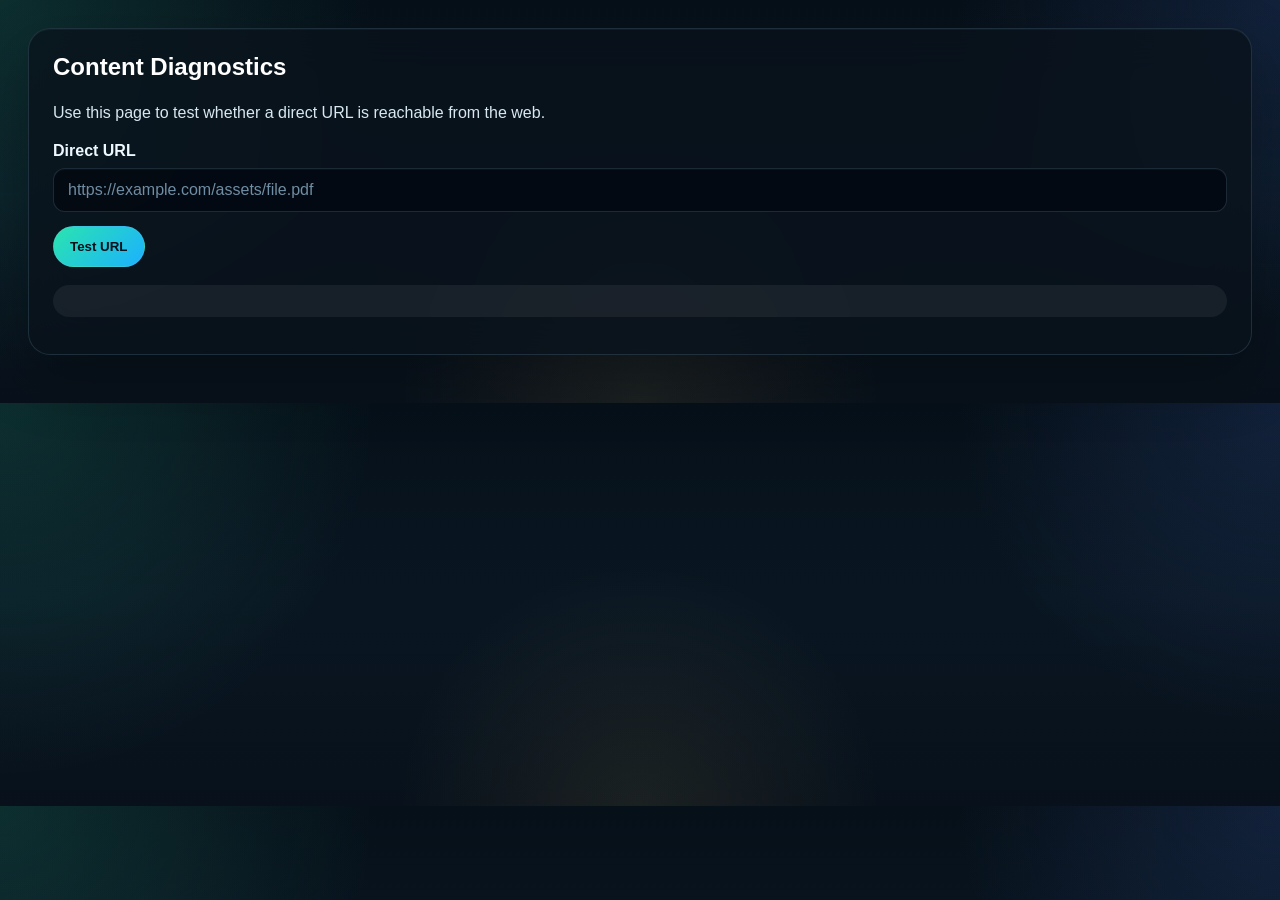
<file: diagnostico-contenido.html>
<!DOCTYPE html>
<html lang="en">
<head>
  <meta charset="UTF-8"/>
  <meta name="viewport" content="width=device-width, initial-scale=1.0"/>
  <title>EAGR Learn | Content Diagnostics</title>
  <link rel="stylesheet" href="./css/app.css"/>
</head>
<body>
  <main class="container">
    <section class="card">
      <h1>Content Diagnostics</h1>
      <p>Use this page to test whether a direct URL is reachable from the web.</p>
      <label for="url">Direct URL</label>
      <input id="url" type="url" placeholder="https://example.com/assets/file.pdf"/>
      <div class="actions" style="margin-top:14px;">
        <button id="testBtn" class="primary">Test URL</button>
      </div>
      <pre id="result" style="white-space:pre-wrap;background:rgba(255,255,255,.06);padding:16px;border-radius:16px;margin-top:18px;"></pre>
    </section>
  </main>
  <script>
    const btn = document.getElementById('testBtn');
    const input = document.getElementById('url');
    const result = document.getElementById('result');
    btn.addEventListener('click', async () => {
      const url = input.value.trim();
      if(!url){ result.textContent = 'Please enter a URL.'; return; }
      result.textContent = 'Testing...';
      try {
        const r = await fetch(url, { method:'GET' });
        result.textContent = `Status: ${r.status} ${r.statusText}
Content-Type: ${r.headers.get('content-type') || 'unknown'}
Final URL: ${r.url}`;
      } catch (err) {
        result.textContent = 'Error: ' + err.message;
      }
    });
  </script>
</body>
</html>
</file>
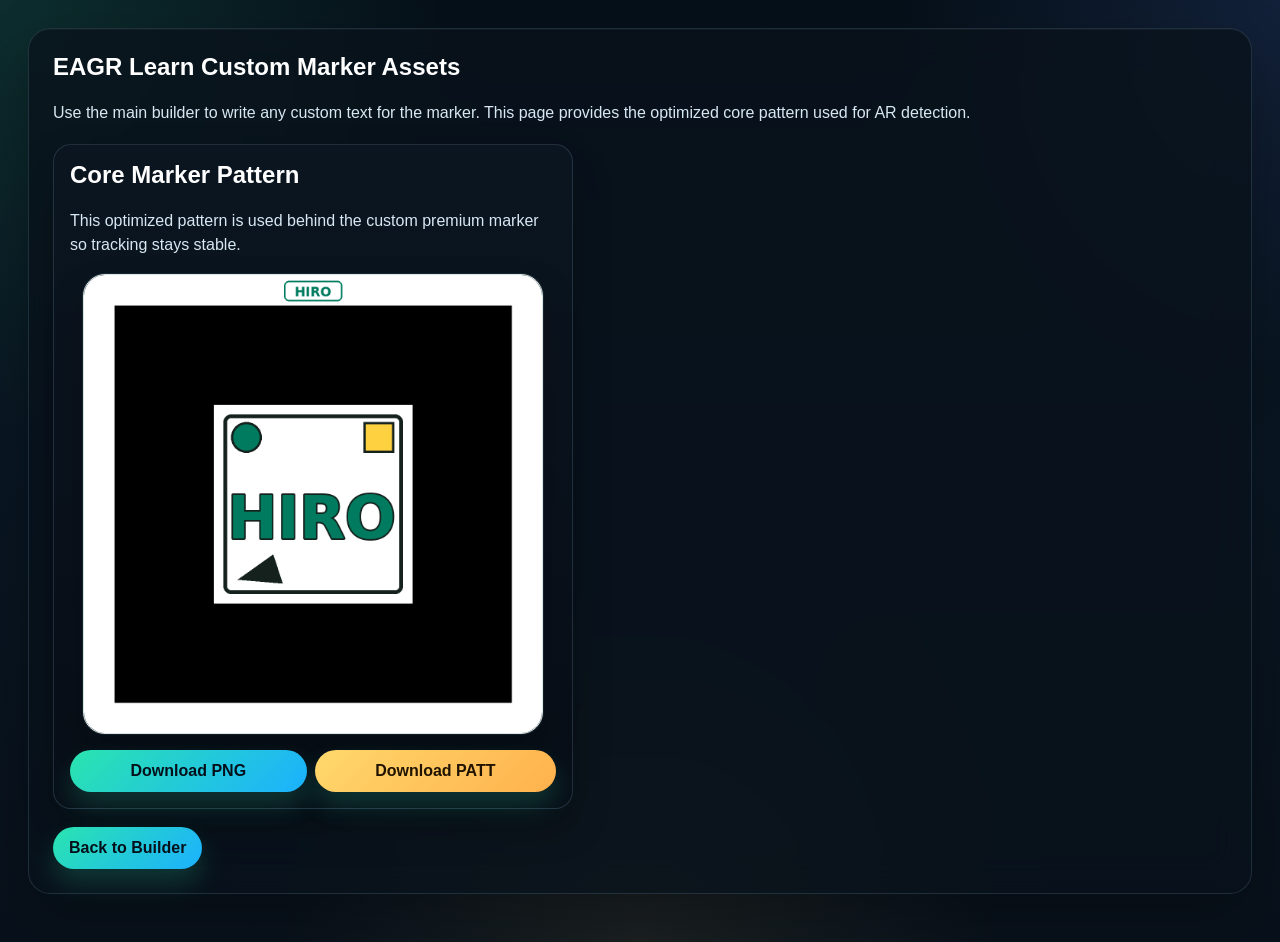
<file: markers.html>
<!DOCTYPE html>
<html lang="en">
<head>
  <meta charset="UTF-8"/>
  <meta name="viewport" content="width=device-width, initial-scale=1.0"/>
  <title>EAGR Learn | Custom Marker Assets</title>
  <link rel="stylesheet" href="./css/app.css"/>
</head>
<body>
  <main class="container">
    <section class="card">
      <h1>EAGR Learn Custom Marker Assets</h1>
      <p>Use the main builder to write any custom text for the marker. This page provides the optimized core pattern used for AR detection.</p>
      <div class="marker-card-grid single-marker-card-grid">
        <div class="marker-card custom-marker-download-card">
          <h2>Core Marker Pattern</h2>
          <p>This optimized pattern is used behind the custom premium marker so tracking stays stable.</p>
          <img src="./assets/hiro-marker-generic.png" alt="Core Marker Pattern"/>
          <div class="actions">
            <a href="./assets/hiro-marker-generic.png" download="core-marker.png" class="button-link">Download PNG</a>
            <a href="./assets/hiro-marker-generic.patt" download="core-marker.patt" class="button-link gold">Download PATT</a>
          </div>
        </div>
      </div>
      <div class="actions" style="margin-top:18px;">
        <a href="./index.html" class="button-link">Back to Builder</a>
      </div>
    </section>
  </main>
</body>
</html>
</file>
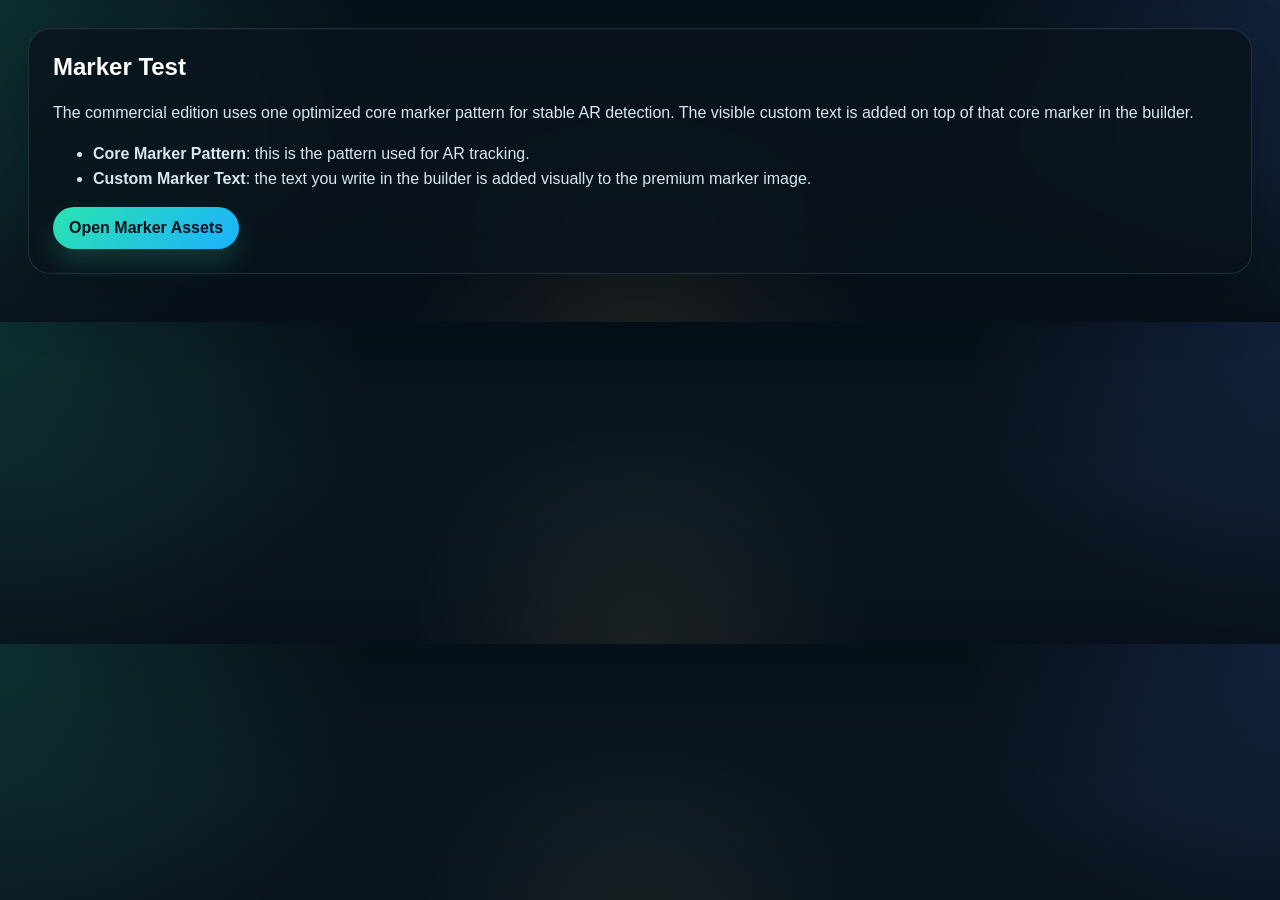
<file: test-marker.html>
<!DOCTYPE html>
<html lang="en">
<head>
  <meta charset="UTF-8"/>
  <meta name="viewport" content="width=device-width, initial-scale=1.0"/>
  <title>EAGR Learn | Marker Test</title>
  <link rel="stylesheet" href="./css/app.css"/>
</head>
<body>
  <main class="container">
    <section class="card">
      <h1>Marker Test</h1>
      <p>The commercial edition uses one optimized core marker pattern for stable AR detection. The visible custom text is added on top of that core marker in the builder.</p>
      <ul>
        <li><strong>Core Marker Pattern</strong>: this is the pattern used for AR tracking.</li>
        <li><strong>Custom Marker Text</strong>: the text you write in the builder is added visually to the premium marker image.</li>
      </ul>
      <div class="actions"><a href="./markers.html" class="button-link">Open Marker Assets</a></div>
    </section>
  </main>
</body>
</html>
</file>
<file: css/app.css>
:root{
  --green:#007B5F;
  --green-dark:#005c47;
  --yellow:#FED141;
  --gold:#85714D;
  --text:#14211d;
  --muted:#5d716b;
  --bg:#f5f8f7;
  --border:#d7e5e0;
  --danger:#a51e2d;
}
*{box-sizing:border-box}
body{margin:0;font-family:Arial,Helvetica,sans-serif;color:var(--text);background:linear-gradient(180deg,#fff,var(--bg))}
.container{max-width:1240px;margin:0 auto;padding:24px}
.card{background:#fff;border:1px solid var(--border);border-radius:22px;padding:24px;box-shadow:0 14px 36px rgba(0,0,0,.08);margin-bottom:20px}
.hero{display:flex;gap:18px;align-items:center;background:linear-gradient(135deg,#fff,#eff8f4);border-top:8px solid var(--green)}
.logo-marker{width:120px;height:120px;object-fit:contain;border:1px solid var(--border);border-radius:14px;background:#fff;padding:8px}
.alert{border-left:8px solid var(--yellow)}
.grid{display:grid;grid-template-columns:1.05fr .95fr;gap:20px}
h1,h2,h3{margin-top:0}
h1{color:var(--green)}
p,li{line-height:1.55}
label{display:block;font-weight:800;margin:14px 0 8px}
input,textarea,select{width:100%;padding:12px 14px;border:1px solid var(--border);border-radius:12px;font:inherit;background:#fff}
small{display:block;margin-top:6px;color:var(--muted)}
.actions{display:flex;flex-wrap:wrap;gap:10px;margin-top:16px}
button,.button-link{appearance:none;border:0;border-radius:999px;padding:12px 16px;font-weight:800;cursor:pointer;text-decoration:none;display:inline-flex;align-items:center;justify-content:center}
button{background:#e9f1ee;color:var(--text)}
button.primary,.button-link{background:var(--green);color:#fff}
button.primary:hover,.button-link:hover{background:var(--green-dark)}
.button-link.gold{background:var(--gold);color:#fff}
.disabled{opacity:.5;pointer-events:none}
.status{margin-top:14px;min-height:28px;font-weight:800}
.status.ok{color:#147a57}
.status.error{color:var(--danger)}
.status.warn{color:#936c00}
.hidden{display:none!important}
.preview-wrap{margin-top:16px}
.preview{max-width:100%;max-height:260px;border:1px solid var(--border);border-radius:16px;background:#fff;display:block;margin-bottom:12px}
.preview-frame{width:100%;min-height:360px;border:1px solid var(--border);border-radius:16px;background:#fff}
.one-preview{min-height:340px;display:flex;align-items:center;justify-content:center;background:#fafcfc;border:1px dashed var(--border);border-radius:18px;padding:16px;text-align:center}
.one-preview img{max-width:100%;height:auto;border-radius:14px;border:1px solid var(--border);background:#fff}
.important{background:#fff8d7;border-left:6px solid var(--yellow);padding:14px;border-radius:12px;font-weight:800}
code{background:#f0f4f3;padding:2px 6px;border-radius:6px}
@media(max-width:1000px){.grid{grid-template-columns:1fr}.hero{align-items:flex-start}.logo-marker{width:86px;height:86px}}


.dual-preview-grid{display:grid;grid-template-columns:1fr 1fr;gap:18px;margin-top:16px}
.preview-card{border:1px solid var(--border);border-radius:18px;padding:16px;background:#fafcfc}
.preview-card h3{margin:0 0 10px;color:var(--green)}
.preview-box{min-height:270px;display:flex;align-items:center;justify-content:center;background:#fff;border:1px dashed var(--border);border-radius:16px;padding:12px;text-align:center}
.preview-box img{max-width:100%;height:auto;border-radius:12px;border:1px solid var(--border);background:#fff}
.mode-note{font-size:.95rem;color:var(--muted);margin-top:8px}
.hidden-render{position:absolute;left:-9999px;top:-9999px;width:1px;height:1px;overflow:hidden}
@media(max-width:1000px){.dual-preview-grid{grid-template-columns:1fr}}


.marker-card-grid{display:grid;grid-template-columns:repeat(3,1fr);gap:20px;margin-top:18px}
.marker-card{border:1px solid #d7e5e0;border-radius:18px;padding:16px;background:#fff}
.marker-card img{width:100%;height:auto;border-radius:12px;border:1px solid #d7e5e0;background:#fff;margin:10px 0}
.marker-card .actions{display:flex;flex-wrap:wrap;gap:8px}
.marker-card .actions a{flex:1 1 auto;text-align:center}
@media(max-width:1000px){.marker-card-grid{grid-template-columns:1fr}}


.marker-picker-grid{display:grid;grid-template-columns:repeat(3,1fr);gap:16px;margin:14px 0 8px}
.marker-picker-card{border:2px solid #d7e5e0;border-radius:18px;padding:14px;background:#fff;cursor:pointer;transition:all .18s ease;box-shadow:0 4px 12px rgba(0,0,0,.04)}
.marker-picker-card:hover{transform:translateY(-2px);border-color:#007B5F;box-shadow:0 8px 18px rgba(0,123,95,.12)}
.marker-picker-card.selected{border-color:#007B5F;box-shadow:0 0 0 4px rgba(0,123,95,.12);background:#f7fcfa}
.marker-picker-card h4{margin:0 0 6px;color:#007B5F}
.marker-picker-card p{margin:0 0 10px;font-size:.95rem;color:#5d716b;min-height:44px}
.marker-picker-card img{width:100%;height:auto;border:1px solid #d7e5e0;border-radius:12px;background:#fff}
.marker-preview-large{margin-top:14px;padding:16px;border:1px solid #d7e5e0;border-radius:18px;background:#fff}
.marker-preview-large h3{margin:0 0 10px;color:#007B5F}
.marker-preview-large img{display:block;max-width:100%;width:min(420px,100%);margin:0 auto;border:1px solid #d7e5e0;border-radius:14px;background:#fff}
.marker-preview-caption{margin-top:10px;text-align:center;color:#5d716b;font-size:.95rem}
@media(max-width:1000px){.marker-picker-grid{grid-template-columns:1fr}}


.marker-picker-card{position:relative;overflow:hidden;background:linear-gradient(180deg,#ffffff 0%,#fbfdfc 100%)}
.marker-picker-card::before{content:"";position:absolute;inset:0;background:linear-gradient(135deg,rgba(0,123,95,.04),rgba(254,209,65,.07));opacity:0;transition:opacity .18s ease;pointer-events:none}
.marker-picker-card:hover::before,.marker-picker-card.selected::before{opacity:1}
.marker-picker-card.selected{border-color:#007B5F;box-shadow:0 0 0 4px rgba(0,123,95,.14),0 14px 30px rgba(0,123,95,.14);background:linear-gradient(180deg,#ffffff 0%,#f6fcfa 100%)}
.marker-picker-card.selected img{border-color:#007B5F}
.marker-selected-badge{position:absolute;top:12px;right:12px;display:none;padding:6px 10px;border-radius:999px;background:#007B5F;color:#fff;font-weight:800;font-size:.82rem;box-shadow:0 8px 18px rgba(0,123,95,.22)}
.marker-picker-card.selected .marker-selected-badge{display:inline-flex;align-items:center;gap:6px}
.marker-picker-card.selected h4{color:#005b46}
.marker-preview-topbar{display:flex;align-items:center;justify-content:space-between;gap:12px;margin-bottom:10px;flex-wrap:wrap}
.marker-preview-pill,.marker-preview-status{display:inline-flex;align-items:center;padding:7px 12px;border-radius:999px;font-size:.88rem;font-weight:800}
.marker-preview-pill{background:#eef7f3;color:#007B5F}
.marker-preview-status{background:#fff6d6;color:#7a6116;border:1px solid #f1d56b}
.marker-preview-large{box-shadow:0 10px 24px rgba(0,0,0,.05)}
.marker-preview-large img{box-shadow:0 12px 26px rgba(0,0,0,.08)}


.premium-helper{margin:.25rem 0 1rem;color:#5d716b}
.marker-picker-grid{perspective:1200px}
.marker-picker-card{position:relative;overflow:hidden;transition:transform .22s ease,box-shadow .22s ease,border-color .22s ease,background .22s ease}
.marker-picker-card::after{content:"";position:absolute;inset:auto -40% -55% auto;width:180px;height:180px;background:radial-gradient(circle, rgba(254,209,65,.25), rgba(254,209,65,0));transform:rotate(12deg);pointer-events:none}
.marker-picker-card:hover{transform:translateY(-6px) scale(1.01)}
.marker-picker-card.selected{transform:translateY(-4px) scale(1.015)}
.marker-card-title{display:flex;align-items:center;gap:10px;margin-bottom:6px}
.marker-card-title h4{margin:0}
.marker-card-icon{width:42px;height:42px;border-radius:14px;display:inline-flex;align-items:center;justify-content:center;font-size:1.2rem;background:linear-gradient(135deg,#007B5F,#159878);color:#fff;box-shadow:0 10px 20px rgba(0,123,95,.18)}
.marker-picker-card[data-marker="inter"] .marker-card-icon{background:linear-gradient(135deg,#007B5F,#FED141);color:#14211d}
.marker-picker-card[data-marker="hiro"] .marker-card-icon{background:linear-gradient(135deg,#14211d,#007B5F)}
.marker-picker-card img{transition:transform .22s ease, box-shadow .22s ease}
.marker-picker-card:hover img,.marker-picker-card.selected img{transform:scale(1.02);box-shadow:0 12px 22px rgba(0,0,0,.08)}
.marker-selected-badge{letter-spacing:.02em}
.marker-preview-large{background:linear-gradient(180deg,#ffffff 0%, #fbfdfc 100%)}
.marker-preview-large img{transition:transform .22s ease}
.marker-preview-large:hover img{transform:scale(1.01)}


.institution-subtitle{margin:.35rem 0 0;color:#007B5F;font-weight:800;font-size:1.05rem;letter-spacing:.01em}
.hero.card h1{line-height:1.15}


/* ===== Commercial Edition Overrides ===== */
:root{
  --green:#38e6b0;
  --green-dark:#18b98a;
  --yellow:#ffd86b;
  --gold:#ffbf45;
  --text:#eaf7ff;
  --muted:#9fb7c8;
  --bg:#07111b;
  --border:rgba(143,190,222,.18);
  --danger:#ff667d;
}
body{
  background:
    radial-gradient(circle at top left, rgba(56,230,176,.14), transparent 28%),
    radial-gradient(circle at top right, rgba(91,136,255,.14), transparent 24%),
    radial-gradient(circle at bottom center, rgba(255,216,107,.08), transparent 32%),
    linear-gradient(180deg,#061019 0%,#091622 48%,#08111b 100%);
  color:var(--text);
}
.container{max-width:1320px;padding:28px}
.card{
  background:rgba(10,18,28,.78);
  border:1px solid rgba(143,190,222,.16);
  box-shadow:0 24px 60px rgba(0,0,0,.28), inset 0 1px 0 rgba(255,255,255,.04);
  backdrop-filter:blur(20px);
}
.hero.card, .alert.card{background:linear-gradient(180deg,rgba(11,19,31,.88),rgba(8,15,24,.82));}
.hero{position:relative;overflow:hidden;align-items:flex-start}
.hero::before{content:"";position:absolute;right:-80px;top:-80px;width:280px;height:280px;border-radius:50%;background:radial-gradient(circle,rgba(56,230,176,.22),rgba(56,230,176,0) 70%);filter:blur(8px)}
.hero::after{content:"";position:absolute;left:-100px;bottom:-110px;width:320px;height:320px;border-radius:50%;background:radial-gradient(circle,rgba(91,136,255,.18),rgba(91,136,255,0) 72%)}
.commercial-hero{border-top:1px solid rgba(143,190,222,.16)}
.hero-badge{position:absolute;top:18px;right:18px;padding:9px 14px;border-radius:999px;background:linear-gradient(90deg,rgba(56,230,176,.16),rgba(255,216,107,.18));border:1px solid rgba(255,255,255,.1);font-size:.82rem;font-weight:800;letter-spacing:.06em;text-transform:uppercase;color:#fff}
.logo-marker{border:1px solid rgba(255,255,255,.08);background:rgba(255,255,255,.98);box-shadow:0 16px 32px rgba(0,0,0,.22)}
.hero-copy{position:relative;z-index:1}
.hero-kicker{margin:.2rem 0 .55rem;color:#91c4ff;text-transform:uppercase;letter-spacing:.12em;font-size:.82rem;font-weight:800}
.hero-title{font-size:clamp(2.4rem,5vw,4rem);line-height:1.02;margin-bottom:.35rem;background:linear-gradient(90deg,#ffffff,#b8ffe9 45%,#9eb8ff 100%);-webkit-background-clip:text;background-clip:text;color:transparent}
.institution-subtitle{color:#7bf0c8;font-size:1.1rem;margin:.35rem 0 .85rem}
.hero-text{max-width:860px;font-size:1.02rem;color:#d8e8f3}
h1,h2,h3,h4{color:#fff}
p,li{color:#d8e8f3}
label{color:#eef8ff}
small{color:#9fb7c8}
input,textarea,select{
  background:rgba(4,10,18,.88);
  color:#eef8ff;
  border:1px solid rgba(143,190,222,.18);
  box-shadow:inset 0 1px 0 rgba(255,255,255,.03);
}
input::placeholder,textarea::placeholder{color:#6f8da3}
select option{background:#0a1320;color:#eef8ff}
button,.button-link{
  background:linear-gradient(135deg,#2ae4af,#1cb1ff);
  color:#021018;
  box-shadow:0 14px 26px rgba(42,228,175,.18);
}
button.primary,.button-link{background:linear-gradient(135deg,#2ae4af,#1cb1ff);color:#04101a}
button.primary:hover,.button-link:hover{filter:brightness(1.06)}
.button-link.secondary-link, button{background:rgba(255,255,255,.04);color:#eef8ff;border:1px solid rgba(143,190,222,.2);box-shadow:none}
.button-link.gold{background:linear-gradient(135deg,#ffd86b,#ffb14d);color:#201300}
.status.ok{color:#7df0c9}.status.warn{color:#ffdc74}.status.error{color:#ff8290}
.alert{border-left:1px solid rgba(143,190,222,.16);position:relative;overflow:hidden}
.alert::before{content:"";position:absolute;inset:0;background:linear-gradient(90deg,rgba(56,230,176,.08),rgba(91,136,255,.06));pointer-events:none}
.stats-grid{display:grid;grid-template-columns:repeat(4,1fr);gap:18px;margin:0 0 20px}
.stat-card{padding:18px;border-radius:22px;background:linear-gradient(180deg,rgba(14,24,36,.82),rgba(9,16,25,.82));border:1px solid rgba(143,190,222,.14);box-shadow:0 16px 34px rgba(0,0,0,.22)}
.stat-label{display:block;color:#91c4ff;font-size:.78rem;text-transform:uppercase;letter-spacing:.12em;font-weight:800;margin-bottom:8px}
.stat-value{display:block;font-size:1.45rem;color:#fff;margin-bottom:8px}
.stat-card p{margin:0;color:#acc0cf;font-size:.95rem}
.preview-card,.marker-card,.marker-preview-large,.one-preview{
  background:linear-gradient(180deg,rgba(11,19,30,.92),rgba(7,13,22,.92));
  border:1px solid rgba(143,190,222,.14);
}
.preview-card h3,.marker-card h3,.marker-preview-large h3,.preview-wrap h3{color:#7ef1ca}
.preview-box,.preview-frame,.preview,.marker-picker-card img,.marker-card img,.marker-preview-large img{background:rgba(255,255,255,.96)}
.mode-note,.marker-picker-card p,.marker-preview-caption,.premium-helper{color:#a8becd}
.marker-picker-card,.marker-card{background:linear-gradient(180deg,rgba(14,24,37,.88),rgba(8,15,24,.88));border-color:rgba(143,190,222,.14)}
.marker-picker-card.selected{background:linear-gradient(180deg,rgba(18,39,45,.95),rgba(11,22,29,.95));border-color:rgba(56,230,176,.8);box-shadow:0 0 0 4px rgba(56,230,176,.12),0 16px 36px rgba(0,0,0,.24)}
.marker-selected-badge{background:linear-gradient(135deg,#2ae4af,#1cb1ff);color:#03141d}
.marker-card-icon{box-shadow:0 14px 24px rgba(0,0,0,.26)}
.marker-preview-pill{background:rgba(56,230,176,.12);color:#84f6d0}
.marker-preview-status{background:rgba(255,216,107,.12);color:#ffd86b;border-color:rgba(255,216,107,.16)}
.important{background:rgba(255,216,107,.09);border-left:4px solid #ffd86b;color:#fff}
code{background:rgba(255,255,255,.07);color:#fff}
.commercial-footer{display:flex;justify-content:space-between;align-items:center;gap:18px;background:linear-gradient(135deg,rgba(11,19,31,.92),rgba(8,14,22,.92))}
.footer-kicker{margin:0 0 .5rem;color:#91c4ff;text-transform:uppercase;letter-spacing:.12em;font-size:.8rem;font-weight:800}
.footer-chips{display:flex;flex-wrap:wrap;gap:10px}
.footer-chips span{padding:10px 14px;border-radius:999px;background:rgba(255,255,255,.05);border:1px solid rgba(143,190,222,.14);font-weight:700;color:#dff3ff}
@media(max-width:1100px){.stats-grid{grid-template-columns:repeat(2,1fr)}.commercial-footer{flex-direction:column;align-items:flex-start}}
@media(max-width:800px){.stats-grid{grid-template-columns:1fr}.hero-badge{position:static;display:inline-flex;margin-bottom:14px}.hero-title{font-size:2.35rem}}


/* EAGR custom marker updates */
.brand-logo{width:120px;height:120px;border-radius:28px;background:linear-gradient(145deg,rgba(56,230,176,.16),rgba(91,136,255,.18));border:1px solid rgba(143,190,222,.18);display:flex;flex-direction:column;align-items:center;justify-content:center;box-shadow:0 16px 32px rgba(0,0,0,.22), inset 0 1px 0 rgba(255,255,255,.05)}
.brand-main{font-size:2rem;font-weight:900;letter-spacing:.06em;color:#ffffff;line-height:1}
.brand-sub{font-size:.95rem;font-weight:800;color:#7ef1ca;letter-spacing:.04em;margin-top:4px}
.simple-marker-panel img{background:#fff;max-width:min(360px,100%)}
.compact-actions{justify-content:center}
.single-marker-card-grid{grid-template-columns:minmax(280px,520px);justify-content:start}
.custom-marker-download-card img{background:#fff;max-width:min(420px,100%);display:block;margin-left:auto;margin-right:auto}
@media(max-width:800px){.brand-logo{width:96px;height:96px;border-radius:22px}.brand-main{font-size:1.6rem}.brand-sub{font-size:.8rem}}


/* Premium marker visual tuning */
.simple-marker-panel,.custom-marker-download-card{background:linear-gradient(180deg,rgba(12,22,33,.92),rgba(8,15,24,.96));border:1px solid rgba(143,190,222,.18);box-shadow:0 18px 38px rgba(0,0,0,.24)}
.simple-marker-panel img,.custom-marker-download-card img{border-radius:22px;box-shadow:0 18px 36px rgba(0,0,0,.22),0 0 0 1px rgba(143,190,222,.12)}
.marker-preview-caption{color:#dff3ff;font-weight:700}

.logo-wide{width:min(260px,100%);height:auto;background:transparent;border:0;box-shadow:none;border-radius:0}


/* Fix: make integrated preview fully visible */
.preview-box{min-height:320px;padding:18px;overflow:auto;align-items:flex-start}
.preview-box img{display:block;width:100%;height:auto;max-height:none;object-fit:contain}
.logo-wide{width:min(260px,100%);height:auto;background:transparent;border:0;box-shadow:none;border-radius:0;padding:0}
.simple-marker-panel img,.custom-marker-download-card img{background:#fff;max-width:min(460px,100%)}

/* Marker designer controls */
.marker-design-grid{display:grid;grid-template-columns:1fr 1fr;gap:16px;margin-top:8px;margin-bottom:10px}
.color-input{height:52px;padding:6px 8px;border-radius:14px;cursor:pointer}
.color-input::-webkit-color-swatch-wrapper{padding:0}
.color-input::-webkit-color-swatch{border:none;border-radius:10px}
.color-input::-moz-color-swatch{border:none;border-radius:10px}
@media(max-width:900px){.marker-design-grid{grid-template-columns:1fr}}

/* WebXR and GLB/GLTF advanced mode */
.webxr-feature-card{position:relative;overflow:hidden}
.webxr-feature-card::before{content:"";position:absolute;right:-120px;top:-120px;width:280px;height:280px;border-radius:50%;background:radial-gradient(circle,rgba(28,177,255,.18),rgba(28,177,255,0) 70%);pointer-events:none}
.feature-grid{display:grid;grid-template-columns:repeat(3,1fr);gap:14px;margin-top:16px}
.feature-pill{padding:16px;border-radius:18px;background:rgba(255,255,255,.05);border:1px solid rgba(143,190,222,.14)}
.feature-pill strong{display:block;color:#7ef1ca;margin-bottom:6px}
.feature-pill span{display:block;color:#a8becd;line-height:1.45}
@media(max-width:900px){.feature-grid{grid-template-columns:1fr}}


/* Brand settings */
.brand-settings-card{margin:14px 0 10px;padding:18px;border-radius:24px;background:linear-gradient(180deg,rgba(255,255,255,.04),rgba(255,255,255,.02));border:1px solid rgba(143,190,222,.14)}
.brand-settings-card h3{margin:0 0 8px}
.brand-settings-note{margin:0 0 14px;color:#a8becd}
.brand-settings-grid{display:grid;grid-template-columns:repeat(2,minmax(0,1fr));gap:16px}
.brand-upload-col{display:flex;flex-direction:column;gap:8px}
.brand-logo-preview-box{display:flex;flex-direction:column;gap:8px;align-items:flex-start;justify-content:flex-end;padding:12px;border-radius:18px;background:rgba(255,255,255,.05);border:1px solid rgba(143,190,222,.12)}
.brand-preview-label{font-size:.86rem;font-weight:700;color:#dff3ff}
#brandLogoPreview{display:block;max-width:200px;max-height:88px;width:auto;height:auto;object-fit:contain;background:#fff;border-radius:12px;padding:8px;border:1px solid rgba(143,190,222,.12)}
@media(max-width:900px){.brand-settings-grid{grid-template-columns:1fr}}

/* Full white-label controls */
.white-label-options{display:grid;grid-template-columns:1fr;gap:8px;margin-top:14px;padding-top:12px;border-top:1px solid rgba(143,190,222,.12)}
.toggle-row{display:flex;align-items:center;gap:10px;padding:10px 12px;border-radius:14px;background:rgba(255,255,255,.04);border:1px solid rgba(143,190,222,.10);cursor:pointer}
.toggle-row input{width:auto;margin:0;accent-color:#2ae4af}
.toggle-row span{color:#d8e8f3;font-weight:700}
.brand-actions{margin-top:14px}

/* Functional marker mode */
.hidden-marker-controls{display:none !important}
.functional-marker-notice{
  margin:14px 0;
  padding:16px 18px;
  border-radius:18px;
  background:rgba(255,216,107,.12);
  border:1px solid rgba(255,216,107,.34);
}
.functional-marker-notice h3{margin:0 0 8px;color:#ffd86b}
.functional-marker-notice p{margin:0;color:#d8e8f3;line-height:1.5}

/* Bilingual functional edition */
.logo-small{max-width:130px !important;width:130px !important;height:auto !important;padding:0 !important}
.hidden-marker-controls{display:none !important}
.functional-simplified-note,.functional-marker-notice{
  margin:14px 0;
  padding:16px 18px;
  border-radius:18px;
  background:rgba(42,228,175,.10);
  border:1px solid rgba(42,228,175,.26);
}
.functional-simplified-note h3,.functional-marker-notice h3{margin:0 0 8px;color:#7ef1ca}
.functional-simplified-note p,.functional-marker-notice p{margin:0;color:#d8e8f3;line-height:1.55}

/* Logo upload/url controls removed as nonfunctional */
#brandLogoUrl,
#brandLogoUpload,
.brand-upload-col,
.brand-logo-preview-box{
  display:none !important;
}

/* WebXR Surface Mode warning */
.webxr-warning{
  margin:10px 0 14px;
  padding:13px 15px;
  border-radius:16px;
  background:rgba(255,216,107,.12);
  border:1px solid rgba(255,216,107,.34);
  color:#ffe7a1;
  line-height:1.5;
}
.webxr-warning strong{color:#ffd86b}
</file>
